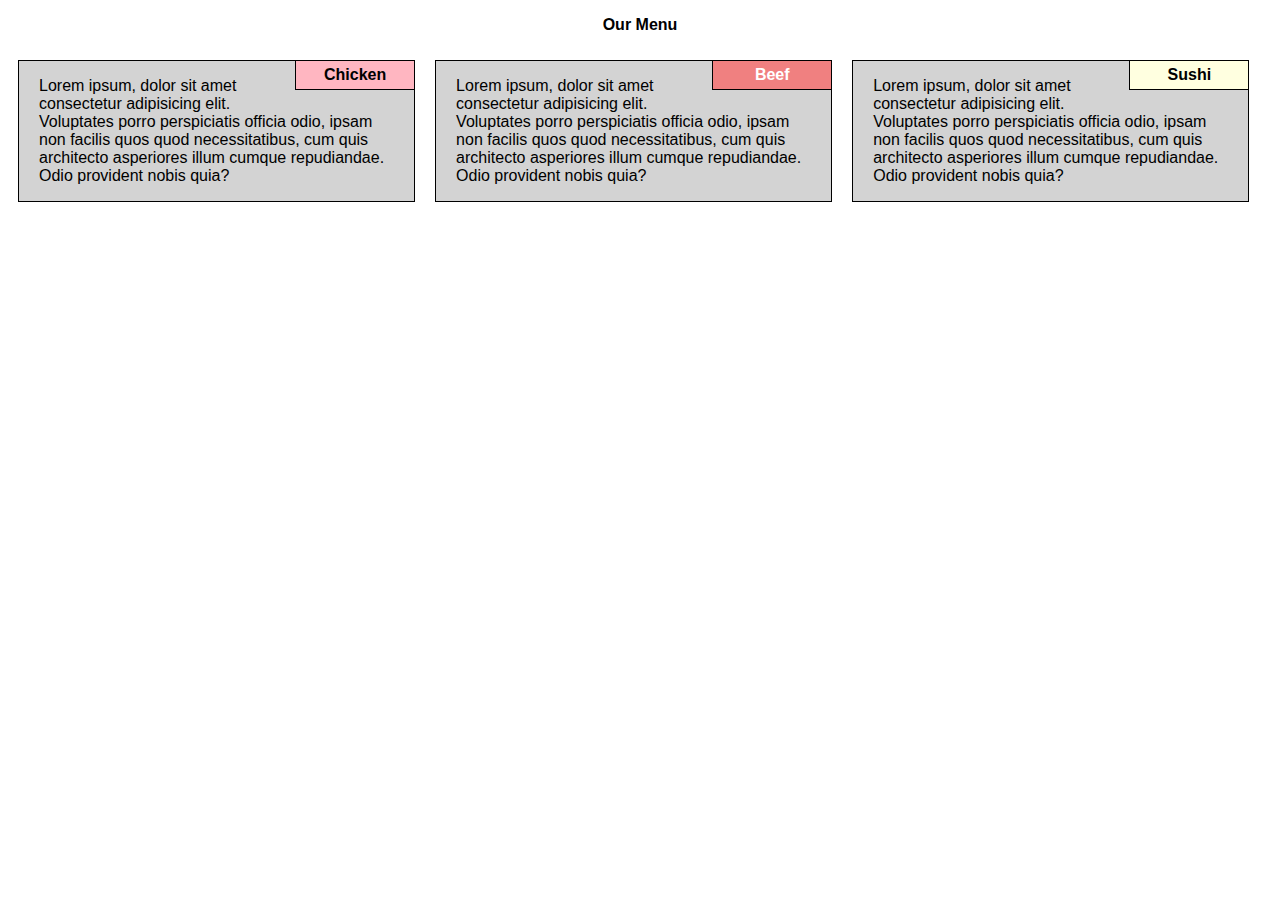
<file: module2_solution/index.html>
<!DOCTYPE html>
<html lang="en">
<head>
    <meta charset="UTF-8">
    <meta http-equiv="X-UA-Compatible" content="IE=edge">
    <meta name="viewport" content="width=device-width, initial-scale=1.0">
    <link rel="stylesheet" href="css/style.css">
    <title>Mod2_sol</title>
</head>
<body>
    <header>
        <p class="menu">Our Menu</p>
    </header>
    <main class="data">
        <div class="box1">
            <p id="box1-title">Chicken</p>
            <div class="box-data">
                <p>
                    Lorem ipsum, dolor sit amet consectetur adipisicing elit. Voluptates porro perspiciatis officia odio,
                    ipsam non facilis quos quod necessitatibus, cum quis architecto asperiores illum cumque repudiandae.
                    Odio provident nobis quia?
                </p>
            </div>
        </div>
        <div class="box2">
            <p id="box2-title">Beef</p>
            <div class="box-data">
                <p>
                    Lorem ipsum, dolor sit amet consectetur adipisicing elit. Voluptates porro perspiciatis officia odio,
                    ipsam non facilis quos quod necessitatibus, cum quis architecto asperiores illum cumque repudiandae.
                    Odio provident nobis quia?
                </p>
            </div>
        </div>
        <div class="box3">
            <p id="box3-title">Sushi</p>
            <div class="box-data">
                <p>
                    Lorem ipsum, dolor sit amet consectetur adipisicing elit. Voluptates porro perspiciatis officia odio,
                    ipsam non facilis quos quod necessitatibus, cum quis architecto asperiores illum cumque repudiandae.
                    Odio provident nobis quia?
                </p>
            </div>
        </div>
    </main>
</body>
</html>
</file>
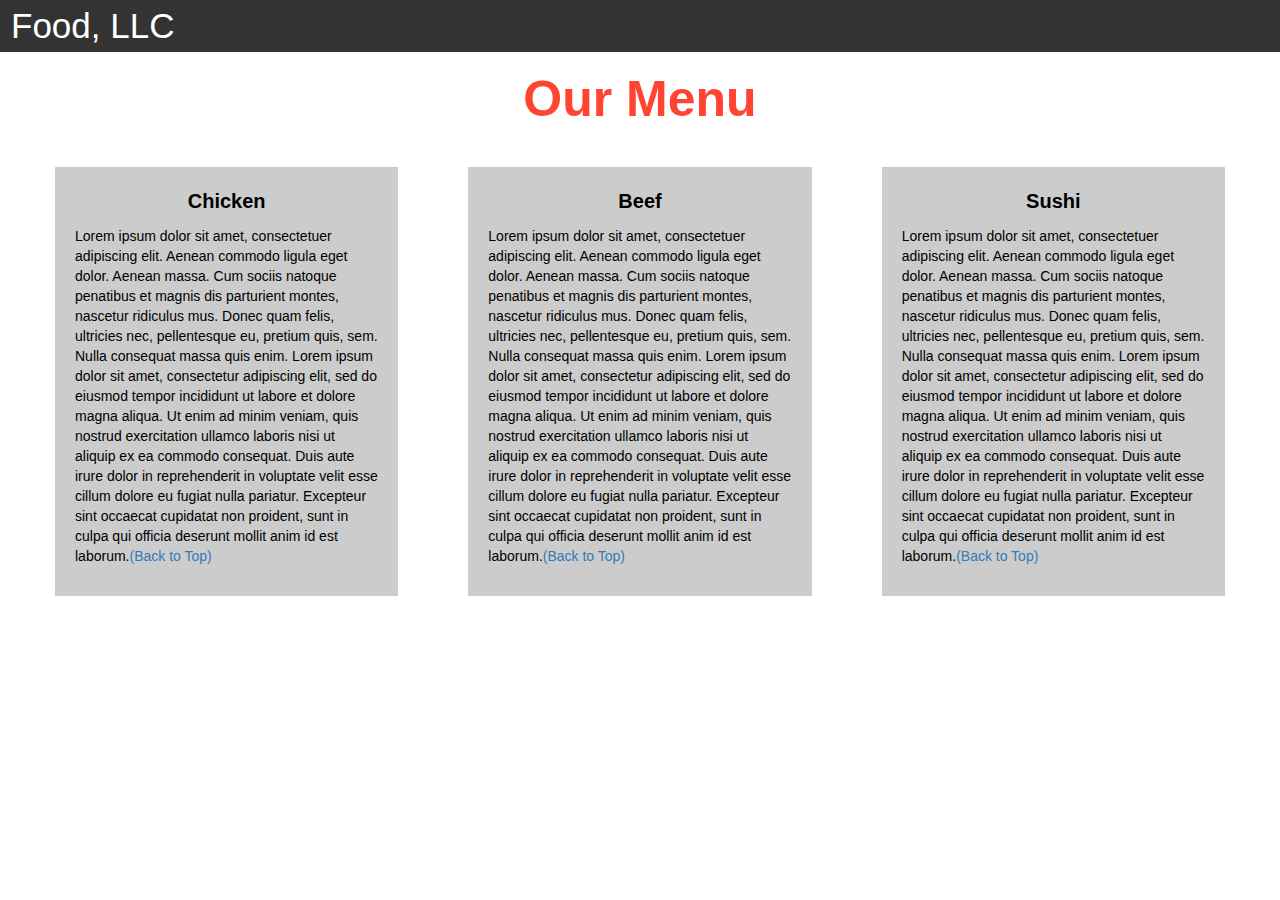
<file: module3_solution/index.html>
<!DOCTYPE html>
<html>
<head>

<title>Module 3</title>

  <meta name="viewport" content="width=device-width, initial-scale=1">
  <link rel="stylesheet" href="https://maxcdn.bootstrapcdn.com/bootstrap/3.3.7/css/bootstrap.min.css">
  <script src="https://ajax.googleapis.com/ajax/libs/jquery/3.3.1/jquery.min.js"></script>
  <script src="https://maxcdn.bootstrapcdn.com/bootstrap/3.3.7/js/bootstrap.min.js"></script>

</head>

<meta name="viewport" content="width=device-width, initial-scale=1">
<link rel="stylesheet" type="text/css" href="style.css">



<body>


<nav class="navbar" id="top">
  <div class="container-fluid">

    <div class="navbar-header">
      <button type="button" class="navbar-toggle" data-toggle="collapse" data-target="#myNavbar">
        <span class="icon-bar"></span>
        <span class="icon-bar"></span>
        <span class="icon-bar"></span> 
      </button>
      <a class="navbar-brand" href="#">Food, LLC</a>
    </div>

    <div class="collapse" id="myNavbar">
      <ul class="nav navbar-nav visible-xs">
        <li><a class="menu-item" href="#">Chicken</a></li>
        <li><a class="menu-item" href="#">Beef</a></li> 
        <li><a class="menu-item" href="#">Sushi</a></li> 
      </ul>
    </div>

  </div>
</nav>

<h1 class="main-title">Our Menu</h1>



<div class="row">

  <div class="col-lg-4 col-md-6 col-sm-12">
    <div class="content-box">
      <p class="item-name">Chicken</p>
      <p>Lorem ipsum dolor sit amet, consectetuer adipiscing elit. Aenean commodo ligula eget dolor. Aenean massa. Cum sociis natoque penatibus et magnis dis parturient montes, nascetur ridiculus mus. Donec quam felis, ultricies nec, pellentesque eu, pretium quis, sem. Nulla consequat massa quis enim. Lorem ipsum dolor sit amet, consectetur adipiscing elit, sed do eiusmod tempor incididunt ut labore et dolore magna aliqua. Ut enim ad minim veniam, quis nostrud exercitation ullamco laboris nisi ut aliquip ex ea commodo consequat. Duis aute irure dolor in reprehenderit in voluptate velit esse cillum dolore eu fugiat nulla pariatur. Excepteur sint occaecat cupidatat non proident, sunt in culpa qui officia deserunt mollit anim id est laborum.<a href="#top">(Back to Top)</a></p>
    </div>
  </div>

  <div class="col-lg-4 col-md-6 col-sm-12">
    <div class="content-box">
      <p class="item-name">Beef</p>
      <p>Lorem ipsum dolor sit amet, consectetuer adipiscing elit. Aenean commodo ligula eget dolor. Aenean massa. Cum sociis natoque penatibus et magnis dis parturient montes, nascetur ridiculus mus. Donec quam felis, ultricies nec, pellentesque eu, pretium quis, sem. Nulla consequat massa quis enim. Lorem ipsum dolor sit amet, consectetur adipiscing elit, sed do eiusmod tempor incididunt ut labore et dolore magna aliqua. Ut enim ad minim veniam, quis nostrud exercitation ullamco laboris nisi ut aliquip ex ea commodo consequat. Duis aute irure dolor in reprehenderit in voluptate velit esse cillum dolore eu fugiat nulla pariatur. Excepteur sint occaecat cupidatat non proident, sunt in culpa qui officia deserunt mollit anim id est laborum.<a href="#top">(Back to Top)</a></p>
    </div>
  </div>


  <div class="col-lg-4 col-md-12 col-sm-12">
    <div class="content-box">
      <p class="item-name">Sushi</p>
      <p>Lorem ipsum dolor sit amet, consectetuer adipiscing elit. Aenean commodo ligula eget dolor. Aenean massa. Cum sociis natoque penatibus et magnis dis parturient montes, nascetur ridiculus mus. Donec quam felis, ultricies nec, pellentesque eu, pretium quis, sem. Nulla consequat massa quis enim. Lorem ipsum dolor sit amet, consectetur adipiscing elit, sed do eiusmod tempor incididunt ut labore et dolore magna aliqua. Ut enim ad minim veniam, quis nostrud exercitation ullamco laboris nisi ut aliquip ex ea commodo consequat. Duis aute irure dolor in reprehenderit in voluptate velit esse cillum dolore eu fugiat nulla pariatur. Excepteur sint occaecat cupidatat non proident, sunt in culpa qui officia deserunt mollit anim id est laborum.<a href="#top">(Back to Top)</a></p>
    </div>
  </div>

</div>


</body>
</html>
</file>
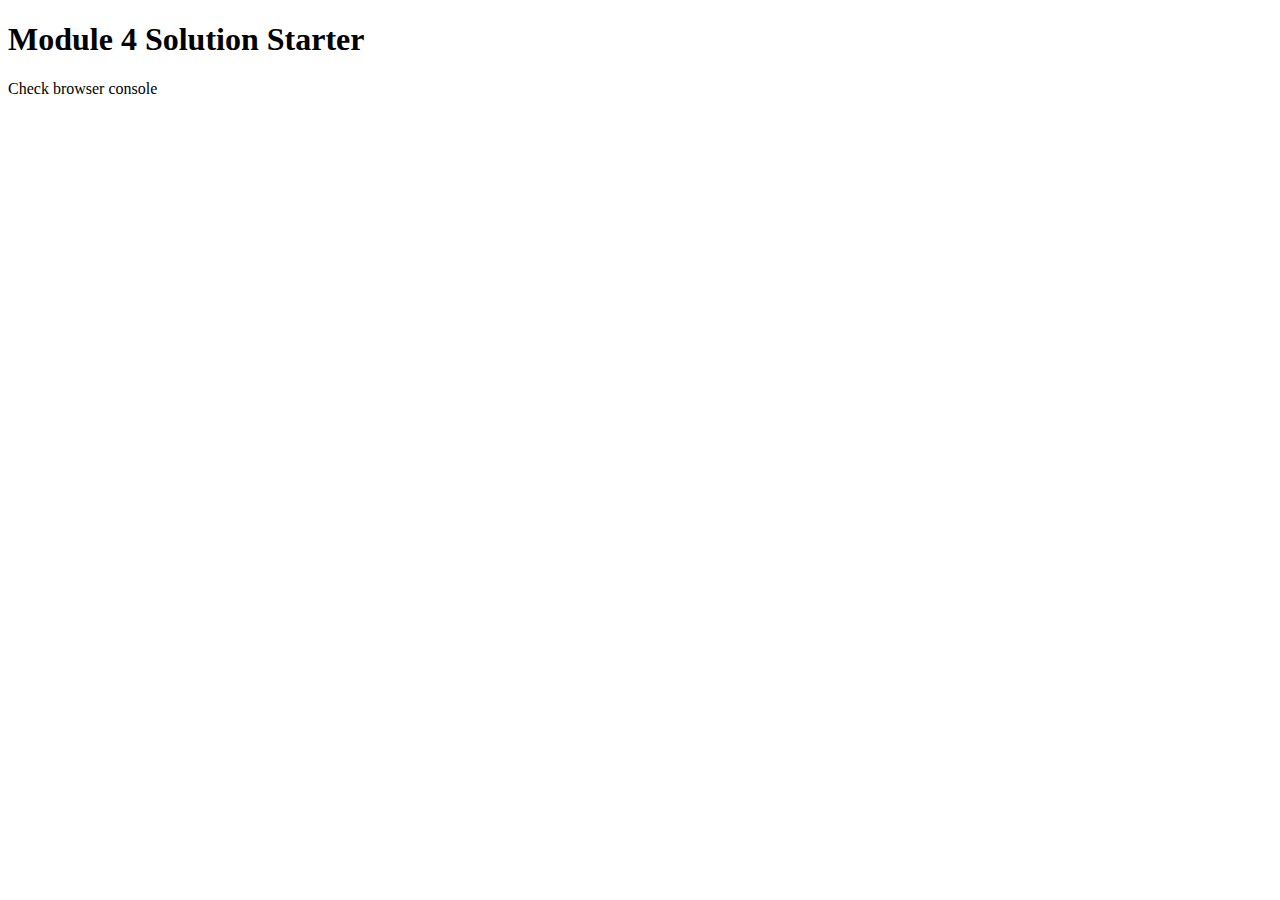
<file: module4_solution/index.html>
<!DOCTYPE html>
<html>
<head>
  <meta charset="utf-8">
  <title>Module 4 Solution Starter</title>
  <script>
    var names = []; // DO NOT REMOVE
  </script>
  <script src="SpeakHello.js"></script>
  <script src="SpeakGoodBye.js"></script>
  <script src="script.js"></script>
</head>
<body>
  <h1>Module 4 Solution Starter</h1>
  <p>Check browser console</p>
</body>
</html>
</file>
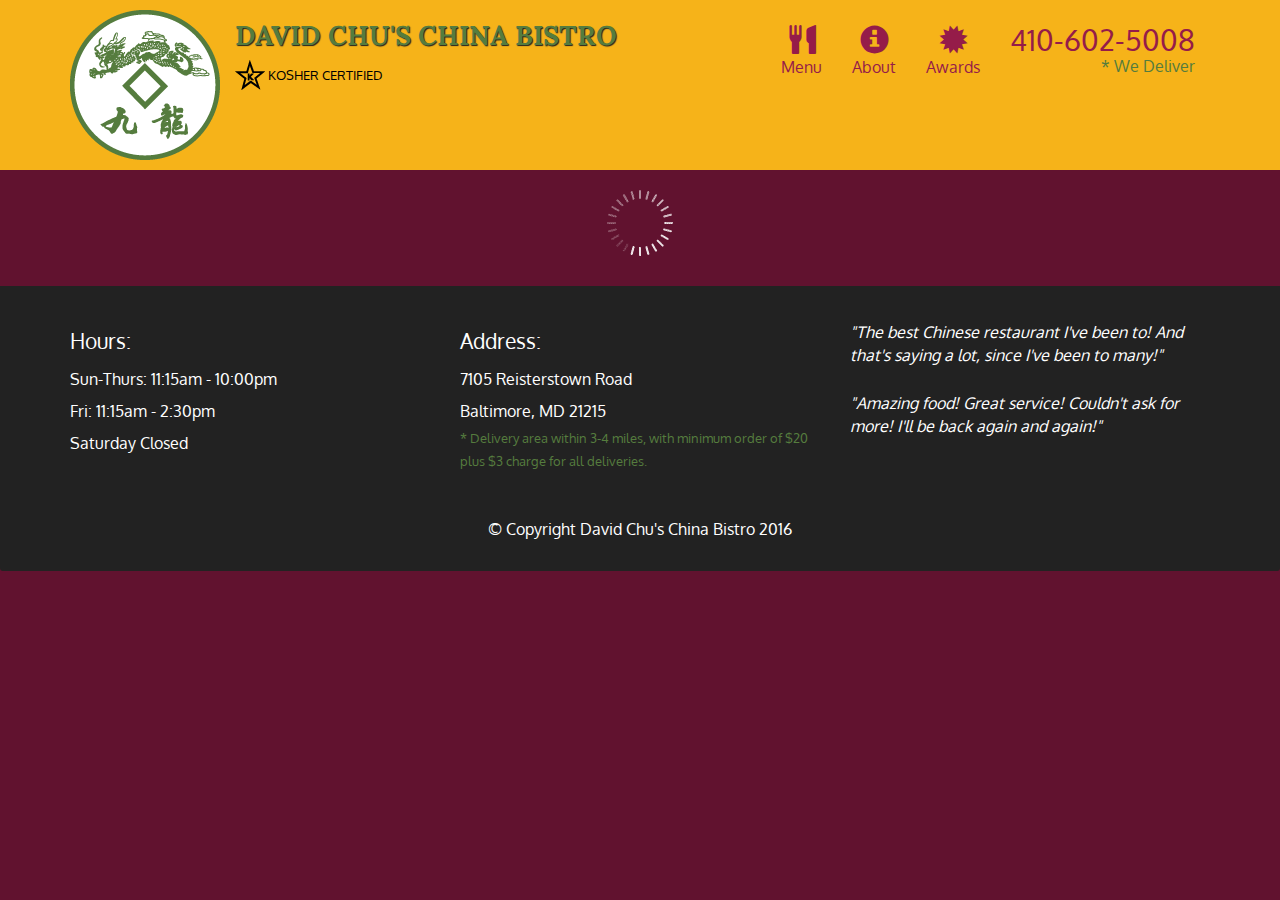
<file: module5_solution/index.html>
<!doctype html>
<html lang="en">
  <head>
    <meta charset="utf-8">
    <meta http-equiv="X-UA-Compatible" content="IE=edge">
    <meta name="viewport" content="width=device-width, initial-scale=1">
    <title>David Chu's China Bistro</title>
    <link rel="stylesheet" href="css/bootstrap.min.css">
    <link rel="stylesheet" href="css/styles.css">
    <link href='https://fonts.googleapis.com/css?family=Oxygen:400,300,700' rel='stylesheet' type='text/css'>
    <link href='https://fonts.googleapis.com/css?family=Lora' rel='stylesheet' type='text/css'>
  </head>
<body>
  <header>
    <nav id="header-nav" class="navbar navbar-default">
      <div class="container">
        <div class="navbar-header">
          <a href="index.html" class="pull-left visible-md visible-lg">
            <div id="logo-img" alt="Logo image"></div>
          </a>

          <div class="navbar-brand">
            <a href="index.html"><h1>David Chu's China Bistro</h1></a>
            <p>
              <img src="images/star-k-logo.png" alt="Kosher certification">
              <span>Kosher Certified</span>
            </p>
          </div>

          <button id="navbarToggle" type="button" class="navbar-toggle collapsed" data-toggle="collapse" data-target="#collapsable-nav" aria-expanded="false">
            <span class="sr-only">Toggle navigation</span>
            <span class="icon-bar"></span>
            <span class="icon-bar"></span>
            <span class="icon-bar"></span>
          </button>
        </div>
        
        <div id="collapsable-nav" class="collapse navbar-collapse">
           <ul id="nav-list" class="nav navbar-nav navbar-right">
            <li id="navHomeButton" class="visible-xs active">
              <a href="index.html">
                <span class="glyphicon glyphicon-home"></span> Home</a>
            </li>
            <li id="navMenuButton">
              <a href="#" onclick="$dc.loadMenuCategories();">
                <span class="glyphicon glyphicon-cutlery"></span><br class="hidden-xs"> Menu</a>
            </li>
            <li>
              <a href="#">
                <span class="glyphicon glyphicon-info-sign"></span><br class="hidden-xs"> About</a>
            </li>
            <li>
              <a href="#">
                <span class="glyphicon glyphicon-certificate"></span><br class="hidden-xs"> Awards</a>
            </li>
            <li id="phone" class="hidden-xs">
              <a href="tel:410-602-5008">
                <span>410-602-5008</span></a><div>* We Deliver</div>
            </li>
          </ul><!-- #nav-list -->
        </div><!-- .collapse .navbar-collapse -->
      </div><!-- .container -->
    </nav><!-- #header-nav -->
  </header>

  <div id="call-btn" class="visible-xs">
    <a class="btn" href="tel:410-602-5008">
    <span class="glyphicon glyphicon-earphone"></span>
    410-602-5008
    </a>
  </div>
  <div id="xs-deliver" class="text-center visible-xs">* We Deliver</div>

  <div id="main-content" class="container"></div>

  <footer class="panel-footer">
    <div class="container">
      <div class="row">
        <section id="hours" class="col-sm-4">
          <span>Hours:</span><br>
          Sun-Thurs: 11:15am - 10:00pm<br>
          Fri: 11:15am - 2:30pm<br>
          Saturday Closed
          <hr class="visible-xs">
        </section>
        <section id="address" class="col-sm-4">
          <span>Address:</span><br>
          7105 Reisterstown Road<br>
          Baltimore, MD 21215
          <p>* Delivery area within 3-4 miles, with minimum order of $20 plus $3 charge for all deliveries.</p>
          <hr class="visible-xs">
        </section>
        <section id="testimonials" class="col-sm-4">
          <p>"The best Chinese restaurant I've been to! And that's saying a lot, since I've been to many!"</p>
          <p>"Amazing food! Great service! Couldn't ask for more! I'll be back again and again!"</p>
        </section>
      </div>
      <div class="text-center">&copy; Copyright David Chu's China Bistro 2016</div>
    </div>
  </footer>

  <!-- jQuery (Bootstrap JS plugins depend on it) -->
  <script src="js/jquery-2.1.4.min.js"></script>
  <script src="js/bootstrap.min.js"></script>
  <script src="js/ajax-utils.js"></script>
  <script src="js/script.js"></script>
</body>
</html>
</file>
<file: module2_solution/css/style.css>
* {
    box-sizing: border-box;
}

body{
    font-family: 'Trebuchet MS', 'Lucida Sans Unicode', 'Lucida Grande', 'Lucida Sans', Arial, sans-serif;
}

.menu {
    text-align: center;
    font-weight: 800;
}

.data {
    width: 100%;
}

.box1, .box2, .box3 {
    float: left;
    padding: 10px;
}

.box-data {
    background-color: lightgray;
    padding: 0 20px;
    color: black;
    border: 1px solid black;
}

#box1-title, #box2-title, #box3-title{
    text-align: center;
    border: 1px solid black;
    margin-top: 0;
    width: 120px;
    height: 30px;
    float: right;
    font-weight: 800;
    padding-top: 5px;
}

#box1-title {
    background-color: lightpink;
}

#box2-title {
    background-color: lightcoral;
    color: white
}

#box3-title {
    background-color: lightyellow;
}

@media (min-width: 992px) {
    .box1, .box2, .box3 {
        width: 33%;
    }
}

@media (min-width: 768px) and (max-width: 991px) {
    .box1, .box2, .box3 {
        display: inline-block;
    }

    .box1, .box2{
        width: 50%;
    }

    .box3{
        width: 100%;
    }
}

@media (max-width: 767px) {
    .box1, .box2, .box3 {
        display: inline-block;
        width: 100%;
    }
}
</file>
<file: module3_solution/style.css>
.container-fluid{
	margin: 0;
	padding: 0;
}

.navbar{
	border-radius: 0px;
	background-color: rgba(0,0,0,0.8);
}

.navbar-brand{
  font-size: 35px;
  color: white;
  padding-left: 25px;
}

.navbar-brand:hover{
	color: white;
}

.nav{
	margin: 0;
	padding: 0;
}

.navbar-nav{
  font-size: 25px;
  text-align: center;
  margin: 0;
  padding: 0;
}

.navbar-toggle{
	border: 2px solid white;
	margin-right: 25px;
}

.icon-bar{
	background-color: white;
}


.main-title{
  margin-bottom: 15px;
  text-align: center;
  color: #ff4532;
  font-size: 50px;
  font-family: "Comic Sans MS", cursive, sans-serif;
  font-weight: bold;
}

li{
	box-sizing: border-box;
	width: 100%;
}

.menu-item{
	padding: 0;
	margin: 0;
	width: 100%;
	background-color: white;
	border-bottom: 1px solid black;
	color: black;
	display: block;
}

.menu-item:hover{
	background-color: rgba(0,0,0,0.9);
	color: rgba(0,0,0,0.4);
}



.row{
	margin: 20px;
}

.content-box{
	margin: 20px;
	width: auto;
	height: auto;
	color: black;
	background-color: rgba(0,0,0,0.2);
	font-family: "Comic Sans MS", cursive, sans-serif;
	padding: 20px;
}

.item-name{
	text-align: center;
	font-size: 20px;
	font-weight: bold;
}

#top{

}
</file>
<file: module5_solution/css/styles.css>
body {
  font-size: 16px;
  color: #fff;
  background-color: #61122f;
  font-family: 'Oxygen', sans-serif;
}

/** HEADER **/
#header-nav {
  background-color: #f6b319;
  border-radius: 0;
  border: 0;
}

#logo-img {
  background: url('../images/restaurant-logo_large.png') no-repeat;
  width: 150px;
  height: 150px;
  margin: 10px 15px 10px 0;
}

.navbar-brand {
  padding-top: 25px;
}
.navbar-brand h1 { /* Restaurant name */
  font-family: 'Lora', serif;
  color: #557c3e;
  font-size: 1.5em;
  text-transform: uppercase;
  font-weight: bold;
  text-shadow: 1px 1px 1px #222;
  margin-top: 0;
  margin-bottom: 0;
  line-height: .75;
}
.navbar-brand a:hover, .navbar-brand a:focus {
  text-decoration: none;
}
.navbar-brand p { /* Kosher cert */
  color: #000;
  text-transform: uppercase;
  font-size: .7em;
  margin-top: 15px;
}
.navbar-brand p span { /* Star-K */
  vertical-align: middle;
}

#nav-list {
  margin-top: 10px;
}
#nav-list a {
  color: #951C49;
  text-align: center;
}
#nav-list a:hover {
  background: #E7E7E7;
}
#nav-list a span {
  font-size: 1.8em;
}

#phone {
  margin-top: 5px;
}
#phone a { /* Phone number */
  text-align: right;
  padding-bottom: 0;
}
#phone div { /* We Deliver */
  color: #557c3e;
  text-align: right;
  padding-right: 15px;
}

.navbar-header button.navbar-toggle, .navbar-header .icon-bar {
  border: 1px solid #61122f;
}
.navbar-header button.navbar-toggle {
  clear: both;
  margin-top: -30px;
}
/* END HEADER */

/* FOOTER */
.panel-footer {
  margin-top: 30px;
  padding-top: 35px;
  padding-bottom: 30px;
  background-color: #222;
  border-top: 0;
}
.panel-footer div.row {
  margin-bottom: 35px;
}
#hours, #address {
  line-height: 2;
}
#hours > span, #address > span {
  font-size: 1.3em;
}
#address p {
  color: #557c3e;
  font-size: .8em;
  line-height: 1.8;
}
#testimonials {
  font-style: italic;
}
#testimonials p:nth-child(2) {
  margin-top: 25px;
}
/* END FOOTER */



/* HOME PAGE */
.container .jumbotron {
  box-shadow: 0 0 50px #3F0C1F;
  border: 2px solid #3F0C1F;
}

#menu-tile, #specials-tile, #map-tile {
  height: 250px;
  width: 100%;
  margin-bottom: 15px;
  position: relative;
  border: 2px solid #3F0C1F;
  overflow: hidden;
}
#menu-tile:hover, #specials-tile:hover, #map-tile:hover {
  box-shadow: 0 1px 5px 1px #cccccc;
}
#menu-tile {
  background: url('../images/menu-tile.jpg') no-repeat;
  background-position: center;
}
#specials-tile {
  background: url('../images/specials-tile.jpg') no-repeat;
  background-position: center;
}
#menu-tile span, #specials-tile span, #map-tile span {
  position: absolute;
  bottom: 0;
  right: 0;
  width: 100%;
  text-align: center;
  font-size: 1.6em;
  text-transform: uppercase;
  background-color: #000;
  color: #fff;
  opacity: .8;
}
/* END HOME PAGE */

/* MENU CATEGORIES PAGE */
.category-tile { 
  position: relative;
  border: 2px solid #3F0C1F;
  overflow: hidden;
  width: 200px;
  height: 200px;
  margin: 0 auto 15px;
}
.category-tile span {
  position: absolute;
  bottom: 0;
  right: 0;
  width: 100%;
  text-align: center;
  font-size: 1.2em;
  text-transform: uppercase;
  background-color: #000;
  color: #fff;
  opacity: .8;
}
.category-tile:hover {
  box-shadow: 0 1px 5px 1px #cccccc;
}

#menu-categories-title + div {
  margin-bottom: 50px;
}
/* END MENU CATEGORIES PAGE */

/* SINGLE CATEGORY PAGE */
.menu-item-tile {
  margin-bottom: 25px;
}
.menu-item-tile hr {
  width: 80%;
}
.menu-item-tile .menu-item-price {
  font-size: 1.1em;
  text-align: right;
  margin-top: -15px;
  margin-right: -15px;
}
.menu-item-tile .menu-item-price span {
  font-size: .6em;
}
.menu-item-photo {
  position: relative;
  border: 2px solid #3F0C1F; 
  overflow: hidden;
  padding: 0;
  margin-right: -15px;
  margin-left: auto;
  margin-bottom: 20px;
  max-width: 250px;
}
.menu-item-photo div {
  position: absolute;
  bottom: 0;
  right: 0;
  width: 80px;
  background-color: #557c3e;
  text-align: center;
}
.menu-item-description {
  padding-right: 30px;
}
h3.menu-item-title {
  margin: 0 0 10px;
}
.menu-item-details {
  font-size: .9em;
  font-style: italic;
}
/* END SINGLE CATEGORY PAGE */


/********** Large devices only **********/
@media (min-width: 1200px) {
  .container .jumbotron {
    background: url('../images/jumbotron_1200.jpg') no-repeat;
    height: 675px;
  }
}

/********** Medium devices only **********/
@media (min-width: 992px) and (max-width: 1199px) {
  /* Header */
  #logo-img {
    background: url('../images/restaurant-logo_medium.png') no-repeat;
    width: 100px;
    height: 100px;
    margin: 5px 5px 5px 0;
  }
  /* End Header */

  /* Home Page */
  .container .jumbotron {
    background: url('../images/jumbotron_992.jpg') no-repeat;
    height: 558px;
  }
  /* End Home Page */
}

/********** Small devices only **********/
@media (min-width: 768px) and (max-width: 991px) {
  /* Home Page */
  .container .jumbotron {
    background: url('../images/jumbotron_768.jpg') no-repeat;
    height: 432px;
  }
  /* End Home Page */
}

/********** Extra small devices only **********/
@media (max-width: 767px) {
  /* Header */
  .navbar-brand {
    padding-top: 10px;
    height: 80px;
  }
  .navbar-brand h1 { /* Restaurant name */
    padding-top: 10px;
    font-size: 5vw; /* 1vw = 1% of viewport width */
  }
  .navbar-brand p { /* Kosher cert */
    font-size: .6em;
    margin-top: 12px;
  }
  .navbar-brand p img { /* Star-K */
    height: 20px;
  }

  #collapsable-nav a { /* Collapsed nav menu text */
    font-size: 1.2em;
  }
  #collapsable-nav a span { /* Collapsed nav menu glyph */
    font-size: 1em;
    margin-right: 5px;
  }

  #call-btn > a {
    font-size: 1.5em;
    display: block;
    margin: 0 20px;
    padding: 10px;
    border: 2px solid #fff;
    background-color: #f6b319;
    color: #951c49;
  }
  #xs-deliver {
    margin-top: 5px;
    font-size: .7em;
    letter-spacing: .1em;
    text-transform: uppercase;
  }
  /* End Header */

  /* Footer */
  .panel-footer section {
    margin-bottom: 30px;
    text-align: center;
  }
  .panel-footer section:nth-child(3) {
    margin-bottom: 0; /* margin already exists on the whole row */
  }
  .panel-footer section hr {
    width: 50%;
  }
  /* End Footer */

  /* Home Page */
  .container .jumbotron {
    margin-top: 30px;
    padding: 0;
  }
  #menu-tile, #specials-tile {
    width: 360px;
    margin: 0 auto 15px;
  }

  .menu-item-photo {
    margin-right: auto;
  }
  .menu-item-tile .menu-item-price {
    text-align: center;
  }
  .menu-item-description {
    text-align: center;;
  }
}


/********** Super extra small devices Only :-) (e.g., iPhone 4) **********/
@media (max-width: 479px) {
  /* Header */
  .navbar-brand h1 { /* Restaurant name */
    padding-top: 5px;
    font-size: 6vw;
  }
  /* End Header */
  
  /* Home page */
  #menu-tile, #specials-tile {
    width: 280px;
    margin: 0 auto 15px;
  }

  .col-xxs-12 {
    position: relative;
    min-height: 1px;
    padding-right: 15px;
    padding-left: 15px;
    float: left;
    width: 100%;
  }
}
</file>
